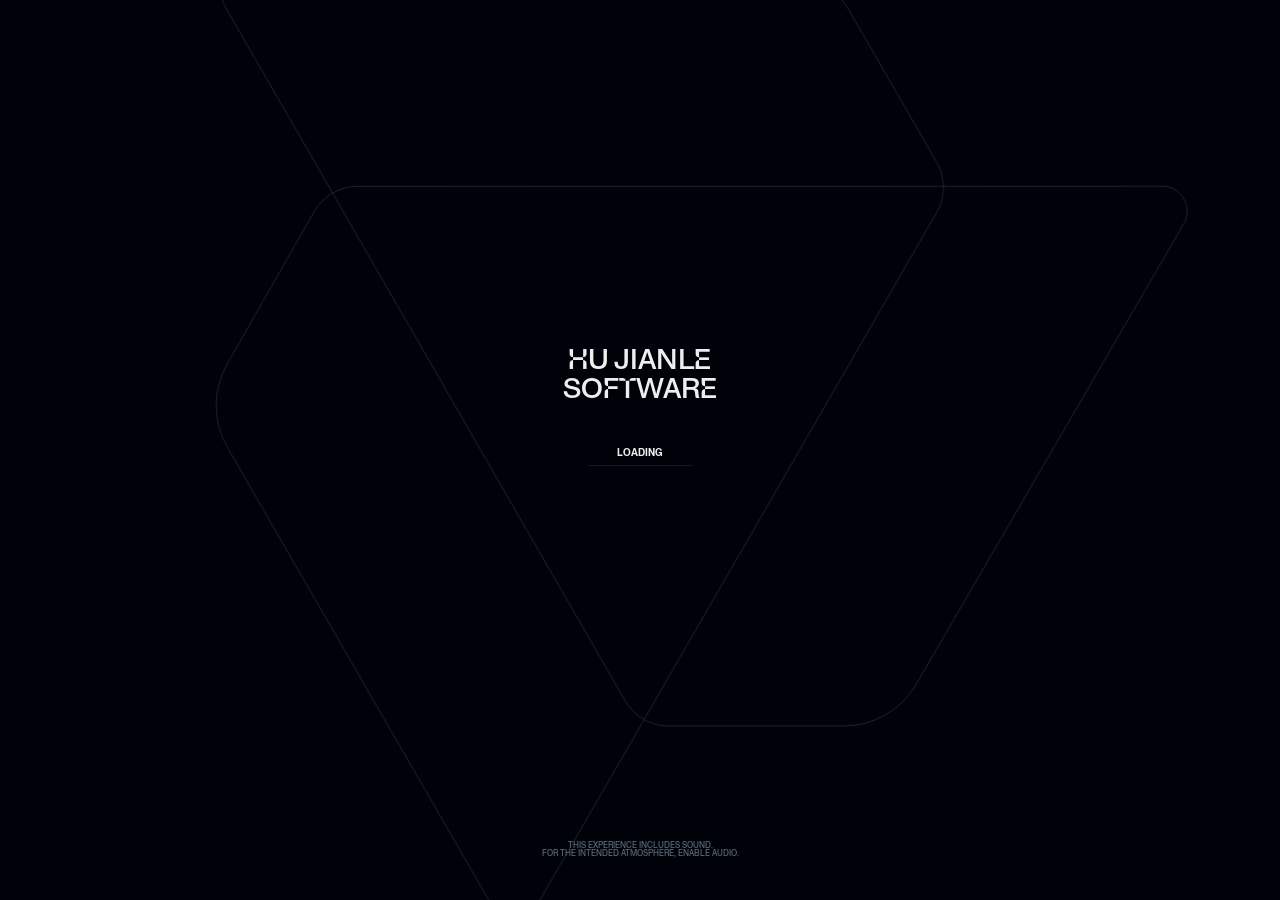
<file: contact/index.html>
<!DOCTYPE html>
<!DOCTYPE html><html lang="zh-CN"><head><meta charset="utf-8"><meta name="viewport" content="width=device-width, initial-scale=1"><script type="importmap">{"imports":{"#entry":"/_nuxt/N_WYfd_O.js"}}</script><title>联系 | 胡健乐</title><style>.legal-page{background-color:#000209}.legal__wrapper{padding:13.2rem 2.8rem 6rem}@media(min-width:1024px){.legal__wrapper{margin:0 auto;max-width:64.6rem;padding:23.9rem 0}}.legal__title{margin-bottom:3.2rem}.legal__copy{font-size:clamp(13px,1.3rem,1.3rem);line-height:1.6}.legal__copy h1,.legal__copy h2,.legal__copy h3,.legal__copy h4,.legal__copy h5{font-family:ParaboleWeb,sans-serif;font-size:2.4rem;letter-spacing:-.02em;line-height:1.15;margin-bottom:2.4rem;margin-top:4rem;text-transform:uppercase}.legal__copy ol,.legal__copy ul{list-style-type:square;padding-bottom:2rem;padding-left:1rem;padding-top:2rem}.legal__copy ol::marker,.legal__copy ul::marker{color:#9bb8e1}.legal__copy ol li,.legal__copy ul li{padding-left:.5rem}.legal__copy a{text-decoration:underline}</style><style>.header-logo{align-items:center;-moz-column-gap:1.4rem;column-gap:1.4rem;display:flex;left:2.8rem;position:fixed;top:2.8rem;z-index:80}@media(min-width:1024px){.header-logo{left:6.4rem;top:4.7rem}}.header-logo__mark{height:4rem;opacity:0;transform:scale(.9) rotate(-20deg);transition:transform 1.4s cubic-bezier(.14,1,.34,1),opacity .6s linear;width:4.1rem}.header-logo--visible .header-logo__mark{opacity:1;transform:scale(1) rotate(0)}.header-logo__type{height:2.9rem;width:9.8rem}.header-logo__type .logo-type__char{opacity:0;transition:opacity .6s linear}.header-logo--visible .header-logo__type .logo-type__char{opacity:1}.header-logo--visible .header-logo__type.header-logo__type--hidden{pointer-events:none}.header-logo--visible .header-logo__type.header-logo__type--hidden .logo-type__char{opacity:0}</style><style>.sound-toggle{align-items:center;color:#eee;-moz-column-gap:1.2rem;column-gap:1.2rem;display:flex;pointer-events:none;position:fixed;right:2.8rem;top:3.2rem;z-index:80}@media(min-width:1024px){.sound-toggle{right:6.4rem;top:5rem}}.sound-toggle--visible{pointer-events:auto}.sound-toggle__label-wrapper{display:flex;padding-left:.5em;position:relative;white-space:nowrap}.sound-toggle__label-inner{display:flex;opacity:0;transform:translateY(100%);transition:transform .8s cubic-bezier(.9,0,.1,1) .3s,opacity .6s linear .3s}.sound-toggle--visible .sound-toggle__label-inner{opacity:1;transform:translateY(0)}.sound-toggle__label{display:inline-flex;transition:transform .8s cubic-bezier(.14,1,.34,1)}.sound-toggle--active .sound-toggle__label{transform:translate(.5em)}.sound-toggle__label-status{transition:transform .8s cubic-bezier(.14,1,.34,1)}.sound-toggle__label-status--off{display:inline-flex}.sound-toggle--active .sound-toggle__label-status--off{transform:translateY(-100%)}.sound-toggle__label-status--on{position:absolute;right:0;top:0;transform:translateY(100%)}.sound-toggle--active .sound-toggle__label-status--on{transform:translateY(0)}.sound-toggle__svg{clip-path:inset(0 100% 0 0);color:#9bb8e1;height:.7rem;opacity:0;transition:opacity .6s linear .5s,clip-path .8s cubic-bezier(.9,0,.1,1) .5s;width:2.4rem}.sound-toggle--visible .sound-toggle__svg{clip-path:inset(0 0 0 0);opacity:1}</style><style>.back-button{bottom:3rem;left:50%;opacity:0;pointer-events:none;position:fixed;transform:translate(-50%);transition:opacity .6s linear;z-index:1}.back-button--visible{opacity:1;pointer-events:auto}@media(max-width:1023px){.back-button--top{bottom:unset;display:flex;justify-content:center;left:unset;margin-bottom:6rem;position:static;transform:none;width:100%}.back-button--top .btn{min-width:inherit;padding:0 1.4rem}}@media(min-width:1024px){.back-button{bottom:4.8rem;left:6.4rem;transform:none}}</style><style>.btn{align-items:center;cursor:pointer;display:inline-flex;font-size:clamp(10px,1rem,1rem);height:3.2rem;min-width:17.5rem;padding:0 2rem;position:relative}.btn,.btn--small{font-weight:700;line-height:1.2}.btn--small{font-size:8px;height:2.8rem;min-width:inherit;padding:0 1.8rem}@media(min-width:375px){.btn--small{font-size:clamp(10px,1rem,1rem);height:3.2rem;padding:0 2.4rem}}@media(min-width:768px)and (hover:hover){.btn:hover:before{opacity:1}.btn:hover .btn__label--base{opacity:0;transform:translateY(-100%);transition:transform .6s cubic-bezier(.9,0,.1,1),opacity .5s linear .1s}.btn:hover .btn__shimmer{opacity:0}}.btn:before{border:2px solid #9bb8e1;border-radius:.5rem;content:"";filter:blur(.4rem);opacity:0;transition:opacity .6s cubic-bezier(.14,1,.34,1)}.btn:before,.btn__svg{inset:0;pointer-events:none;position:absolute}.btn__svg{overflow:visible;stroke-width:clamp(1px,.1rem,.1rem);z-index:1}.btn__shimmer{display:none}@media(min-width:768px){.btn__shimmer{border-radius:.5rem;display:flex;inset:0;overflow:hidden;pointer-events:none;position:absolute;transition:opacity .6s cubic-bezier(.14,1,.34,1);z-index:0}}.btn__shimmer-inner{animation:btn-shimmer 5s cubic-bezier(.14,1,.34,1) infinite forwards;display:flex;height:100%;position:relative;width:100%}.btn__shimmer-inner:before{background-color:#9bb8e1;bottom:-4rem;content:"";filter:blur(24px);left:calc(50% - 20px);position:absolute;top:-4rem;transform:rotate(19.92deg);width:40px}.btn__wrapper{justify-content:center;width:100%}.btn__label,.btn__wrapper{display:flex;position:relative}.btn__label{z-index:1}@media(min-width:768px)and (hover:hover){.btn__label--base{transition:none}}.btn__label--hover{inset:0;justify-content:center;position:absolute;text-align:center}</style><style>.nav-prev-next{bottom:12rem;-moz-column-gap:.4rem;column-gap:.4rem;display:flex;left:50%;opacity:0;pointer-events:none;position:fixed;transform:translate(-50%);transition:opacity .6s linear;z-index:1}.nav-prev-next:before{background-color:#5f87b9;bottom:.4rem;content:"";left:50%;position:absolute;top:.4rem;transform:translate(-50%) scaleY(0);transform-origin:top;transition:transform .8s cubic-bezier(.14,1,.34,1) .2s;width:clamp(1px,.1rem,.1rem)}@media(min-width:1024px){.nav-prev-next{bottom:4.8rem;left:unset;right:6.4rem;transform:none}}.nav-prev-next--visible{opacity:1;pointer-events:auto}.nav-prev-next--visible:before{transform:translate(-50%) scaleY(1)}.nav-prev-next--vertical{bottom:unset;left:unset;position:relative;right:unset;transform:none}@media(min-width:1024px){.nav-prev-next--vertical{transform:rotate(90deg)}.nav-prev-next--vertical:before{left:50%}}.nav-prev-next__btn{align-items:center;color:#eee;display:flex;height:3.2rem;justify-content:center;position:relative;width:3rem}@media(hover:hover){.nav-prev-next__btn:hover .nav-prev-next__btn-arrow{transition:transform .6s cubic-bezier(.14,1,.34,1),opacity .3s linear}.nav-prev-next__btn:hover .nav-prev-next__btn-arrow--base{opacity:0}.nav-prev-next__btn:hover .nav-prev-next__btn-arrow--hover{opacity:1}.nav-prev-next__btn:hover.nav-prev-next__btn--prev .nav-prev-next__btn-arrow--base{transform:translate(-1rem)}.nav-prev-next__btn:hover.nav-prev-next__btn--prev .nav-prev-next__btn-arrow.nav-prev-next__btn-arrow--hover{transform:translate(0)}.nav-prev-next__btn:hover.nav-prev-next__btn--next .nav-prev-next__btn-arrow--base{transform:rotate(-180deg) translate(-1rem)}.nav-prev-next__btn:hover.nav-prev-next__btn--next .nav-prev-next__btn-arrow.nav-prev-next__btn-arrow--hover{transform:rotate(-180deg) translate(0)}}.nav-prev-next__btn-arrow{height:1.2rem;width:.4rem}.nav-prev-next__btn-arrow--hover{display:none}@media(hover:hover){.nav-prev-next__btn-arrow--hover{display:flex;left:calc(50% - .2rem);opacity:0;position:absolute;top:calc(50% - .6rem)}}.nav-prev-next__btn--prev .nav-prev-next__btn-arrow.nav-prev-next__btn-arrow--hover{transform:translate(1rem)}.nav-prev-next__btn--next .nav-prev-next__btn-arrow.nav-prev-next__btn-arrow--base{transform:rotate(-180deg)}.nav-prev-next__btn--next .nav-prev-next__btn-arrow.nav-prev-next__btn-arrow--hover{transform:rotate(-180deg) translate(1rem)}.nav-prev-next__svg-border{left:0;pointer-events:none;position:absolute;stroke-dasharray:90 10;top:0}.nav-prev-next__btn--prev .nav-prev-next__svg-border{stroke:url(#navBorderLeft)}.nav-prev-next__btn--next .nav-prev-next__svg-border{stroke:url(#navBorderRight)}</style><style>.svg-sprite{height:0;pointer-events:none;position:absolute;visibility:hidden;width:0}</style><style>@media not (hover:hover){.portable-text a{text-decoration:underline;text-decoration-thickness:.1rem;text-underline-offset:.1rem}}</style><style>.footer{padding-bottom:2.8rem}@media(min-width:1024px){.footer{padding-bottom:5rem}}.footer--full-height{display:flex;flex-direction:column;height:100svh;inset:0;justify-content:flex-end;opacity:0;position:fixed}.footer__title{margin:0 auto 2.8rem}.footer__title,.footer__title div{text-align:center}@media(min-width:1024px){.footer__title{margin-bottom:5.6rem}}.footer__copyrights{display:none}@media(min-width:1024px){.footer__copyrights{display:flex;grid-column:1/span 3}}.footer__list{-moz-column-gap:4.8rem;column-gap:4.8rem;display:flex}.footer__list--socials{grid-column:1/span 10;justify-content:center}@media(min-width:375px){.footer__list--socials{grid-column:2/span 8}}@media(min-width:1024px){.footer__list--socials{grid-column:4/span 6}}@media(max-width:1023px){.footer__list--legals{justify-content:space-between;width:100%}}@media(hover:hover){.footer__list a{transition:opacity .3s linear}.footer__list:has(a:hover) a{opacity:.35}.footer__list:has(a:hover) a:hover{opacity:1}}.footer__credits{display:flex;grid-column:1/span 10;justify-content:space-between;margin-top:6rem}@media(min-width:1024px){.footer__credits{-moz-column-gap:4.8rem;column-gap:4.8rem;grid-column:10/span 3;justify-content:flex-end;margin-top:unset}}</style><style>.link{color:currentColor}</style><link rel="stylesheet" href="/_nuxt/entry.D6d7nGTd.css" crossorigin><link rel="stylesheet" href="/_nuxt/Footer.Dcm3U13T.css" crossorigin><link rel="preload" as="fetch" crossorigin="anonymous" href="/contact/_payload.json?8b9fc0b7-623f-4203-acbb-de19c12901d7"><link rel="modulepreload" as="script" crossorigin href="/_nuxt/N_WYfd_O.js"><link rel="modulepreload" as="script" crossorigin href="/_nuxt/DbErKbH4.js"><link rel="modulepreload" as="script" crossorigin href="/_nuxt/BoAlSyXz.js"><link rel="modulepreload" as="script" crossorigin href="/_nuxt/DwgGGfV0.js"><link rel="modulepreload" as="script" crossorigin href="/_nuxt/lMIEOdbu.js"><link rel="modulepreload" as="script" crossorigin href="/_nuxt/zwo0n8NT.js"><link rel="modulepreload" as="script" crossorigin href="/_nuxt/BpUVxTqq.js"><link rel="modulepreload" as="script" crossorigin href="/_nuxt/-GFkwhdW.js"><link rel="modulepreload" as="script" crossorigin href="/_nuxt/CMR927m8.js"><link rel="modulepreload" as="script" crossorigin href="/_nuxt/DC3PvTXl.js"><link rel="modulepreload" as="script" crossorigin href="/_nuxt/DYt7FIrk.js"><link rel="modulepreload" as="script" crossorigin href="/_nuxt/C2sydNzH.js"><script type="module" src="/_nuxt/N_WYfd_O.js" crossorigin></script><meta name="format-detection" content="telephone=no"><meta name="robots" content="index, follow"><meta name="author" content="胡健乐"><meta property="og:site_name" content="胡健乐"><meta property="og:locale" content="zh_CN"><meta property="og:type" content="website"><meta property="og:url" content="https://710a.github.io/"><meta property="og:image" hid="og_image" content="https://cdn.sanity.io/images/diak0tmr/production/57642f3160650fff13a36c9b7546631533865dc2-1200x630.png"><meta property="og:image:secure_url" hid="og_image_secure" content="https://cdn.sanity.io/images/diak0tmr/production/57642f3160650fff13a36c9b7546631533865dc2-1200x630.png"><meta property="og:image:type" content="image/jpeg"><meta property="og:image:width" content="1200"><meta property="og:image:height" content="630"><meta name="twitter:card" content="summary_large_image"><meta name="apple-mobile-web-app-title" content="胡健乐"><link rel="apple-touch-icon" type="image/png" sizes="180x180" href="/favicons/dark/apple-touch-icon.png" media="(prefers-color-scheme: dark)"><link rel="icon" type="image/png" sizes="96x96" href="/favicons/dark/favicon-96x96.png" media="(prefers-color-scheme: dark)"><link rel="icon" type="image/svg+xml" href="/favicons/dark/favicon.svg" media="(prefers-color-scheme: dark)"><link rel="shortcut icon" href="/favicons/dark/favicon.ico" media="(prefers-color-scheme: dark)"><link rel="manifest" href="/favicons/dark/site.webmanifest" media="(prefers-color-scheme: dark)"><link rel="apple-touch-icon" type="image/png" sizes="180x180" href="/favicons/light/apple-touch-icon.png" media="(prefers-color-scheme: light)"><link rel="icon" type="image/png" sizes="96x96" href="/favicons/light/favicon-96x96.png" media="(prefers-color-scheme: light)"><link rel="icon" type="image/svg+xml" href="/favicons/light/favicon.svg" media="(prefers-color-scheme: light)"><link rel="shortcut icon" href="/favicons/light/favicon.ico" media="(prefers-color-scheme: light)"><link rel="manifest" href="/favicons/light/site.webmanifest" media="(prefers-color-scheme: light)"><meta name="keywords" content="联系 | 胡健乐"><meta property="og:title" hid="og_title" content="联系 | 胡健乐"><meta name="twitter:title" hid="twitter_title" content="联系 | 胡健乐"><meta name="description" hid="description" content="Learn how 胡健乐 collects and processes limited technical data to operate this website. We do not use tracking cookies or advertising technologies."><meta property="og:description" hid="og_description" content="Learn how 胡健乐 collects and processes limited technical data to operate this website. We do not use tracking cookies or advertising technologies."><meta property="og:image:alt" hid="og_image_alt" content="Learn how 胡健乐 collects and processes limited technical data to operate this website. We do not use tracking cookies or advertising technologies."><meta name="twitter:description" hid="twitter_description" content="Learn how 胡健乐 collects and processes limited technical data to operate this website. We do not use tracking cookies or advertising technologies."><meta name="twitter:image:alt" hid="twitter_image_alt" content="Learn how 胡健乐 collects and processes limited technical data to operate this website. We do not use tracking cookies or advertising technologies."><meta name="twitter:image:src" hid="twitter_image" content="https://cdn.sanity.io/images/diak0tmr/production/57642f3160650fff13a36c9b7546631533865dc2-1200x630.png"><meta name="twitter:image" content="https://cdn.sanity.io/images/diak0tmr/production/57642f3160650fff13a36c9b7546631533865dc2-1200x630.png"><link rel="canonical" href="https://710a.github.io//"></head><body><div id="__nuxt"><main><span></span><header class="header"><a href="/" class="header-logo" aria-label="返回首页"><svg xmlns="http://www.w3.org/2000/svg" fill="currentColor" viewBox="0 0 42 41" class="header-logo__mark" aria-hidden="true"><path d="M8 6h4v11h10V6h4v29h-4V22H12v13H8V6Zm23 0h4v22c0 5.1-3 8-8 8-3.2 0-5.7-1.2-7.3-3.6l3.1-2.3c1 1.5 2.4 2.2 4.2 2.2 2.7 0 4-1.5 4-4.4V6Z"></path></svg><svg fill="currentColor" xmlns="http://www.w3.org/2000/svg" viewBox="0 0 98 29" class="header-logo__type" aria-hidden="true"><text class="logo-type__char" x="0" y="18" font-size="13" font-weight="700" font-family="Arial, sans-serif">H</text><text class="logo-type__char" x="12" y="18" font-size="13" font-weight="700" font-family="Arial, sans-serif">U</text><text class="logo-type__char" x="27" y="18" font-size="13" font-weight="700" font-family="Arial, sans-serif">J</text><text class="logo-type__char" x="39" y="18" font-size="13" font-weight="700" font-family="Arial, sans-serif">I</text><text class="logo-type__char" x="48" y="18" font-size="13" font-weight="700" font-family="Arial, sans-serif">A</text><text class="logo-type__char" x="62" y="18" font-size="13" font-weight="700" font-family="Arial, sans-serif">N</text><text class="logo-type__char" x="77" y="18" font-size="13" font-weight="700" font-family="Arial, sans-serif">L</text><text class="logo-type__char" x="88" y="18" font-size="13" font-weight="700" font-family="Arial, sans-serif">E</text></svg></a><button class="sound-toggle btn-label ttu" aria-label="开启声音"><span class="sound-toggle__label-wrapper oh"><span class="sound-toggle__label-inner"><span class="sound-toggle__label"> 声音 </span><span aria-hidden="true" class="sound-toggle__label-status sound-toggle__label-status--off">关</span><span aria-hidden="false" class="sound-toggle__label-status sound-toggle__label-status--on">开</span></span></span><svg class="sound-toggle__svg" viewBox="0 0 24 7" fill="none" xmlns="http://www.w3.org/2000/svg"><path d="M0 3.500L0.80 3.500L1.60 3.500L2.40 3.500L3.20 3.500L4.00 3.500L4.80 3.500L5.60 3.500L6.40 3.500L7.20 3.500L8.00 3.500L8.80 3.500L9.60 3.500L10.40 3.500L11.20 3.500L12.00 3.500L12.80 3.500L13.60 3.500L14.40 3.500L15.20 3.500L16.00 3.500L16.80 3.500L17.60 3.500L18.40 3.500L19.20 3.500L20.00 3.500L20.80 3.500L21.60 3.500L22.40 3.500L23.20 3.500L24.00 3.500" stroke="currentColor" stroke-miterlimit="10" fill="none"></path></svg></button><div aria-hidden="true" class="back-button"><a href="/" class="btn ff-detail ttu"><span class="btn__wrapper oh"><span class="btn__label btn__label--base">返回首页</span><!----></span><svg class="btn__svg" fill="none" aria-hidden="true"><rect x="0.5" y="0.5" height="2" rx="5" ry="5" stroke="url(#btnBorderGrad)"></rect></svg><!----></a></div><nav class="nav-prev-next"><button aria-label="查看上一项介绍" class="nav-prev-next__btn nav-prev-next__btn--prev"><svg xmlns="http://www.w3.org/2000/svg" fill="currentColor" viewBox="0 0 4 12" aria-hidden="true" class="nav-prev-next__btn-arrow nav-prev-next__btn-arrow--base"><path d="M0 7.978 4 12v-1.978L0 6zm0-3.956L4 0v1.978L0 6z"></path></svg><svg xmlns="http://www.w3.org/2000/svg" fill="currentColor" viewBox="0 0 4 12" aria-hidden="true" class="nav-prev-next__btn-arrow nav-prev-next__btn-arrow--hover"><path d="M0 7.978 4 12v-1.978L0 6zm0-3.956L4 0v1.978L0 6z"></path></svg><svg xmlns="http://www.w3.org/2000/svg" fill="none" viewBox="0 0 31 33" aria-hidden="true" class="nav-prev-next__svg-border"><path d="M30.5 32.5h-25a5 5 0 0 1-5-5v-22a5 5 0 0 1 5-5h25"></path></svg></button><button aria-label="查看下一项介绍" class="nav-prev-next__btn nav-prev-next__btn--next"><svg xmlns="http://www.w3.org/2000/svg" fill="currentColor" viewBox="0 0 4 12" aria-hidden="true" class="nav-prev-next__btn-arrow nav-prev-next__btn-arrow--base"><path d="M0 7.978 4 12v-1.978L0 6zm0-3.956L4 0v1.978L0 6z"></path></svg><svg xmlns="http://www.w3.org/2000/svg" fill="currentColor" viewBox="0 0 4 12" aria-hidden="true" class="nav-prev-next__btn-arrow nav-prev-next__btn-arrow--hover"><path d="M0 7.978 4 12v-1.978L0 6zm0-3.956L4 0v1.978L0 6z"></path></svg><svg xmlns="http://www.w3.org/2000/svg" fill="none" viewBox="0 0 31 33" aria-hidden="true" class="nav-prev-next__svg-border"><path d="M0 32.5h25a5 5 0 0 0 5-5v-22a5 5 0 0 0-5-5H0"></path></svg></button></nav></header><div class="legal-page"><div class="legal__wrapper"><h1 class="legal__title ff-labor ttu">联系信息</h1><div class="legal__copy"><h3>基本信息</h3><p>胡健乐，男，2004 年 4 月生，浙江金华人，中共党员。</p><h3>联系方式</h3><p>电话：17280911126<br>邮箱：<a href="mailto:1467428989@qq.com" rel="noreferrer noopener" target="_blank">1467428989@qq.com</a><br>GitHub：<a href="https://github.com/710a" rel="noreferrer noopener" target="_blank">https://github.com/710a</a></p><h3>可联系事项</h3><p>个人介绍、项目交流、学习与研究相关沟通，可通过邮箱或 GitHub 联系。</p></div></div><div aria-hidden="false" class="back-button--top back-button--visible back-button"><a href="/" class="btn ff-detail ttu"><span class="btn__wrapper oh"><span class="btn__label btn__label--base">返回首页</span><!----></span><svg class="btn__svg" fill="none" aria-hidden="true"><rect x="0.5" y="0.5" height="2" rx="5" ry="5" stroke="url(#btnBorderGrad)"></rect></svg><!----></a></div><footer class="footer"><!----><div class="grid btn-label ttu"><div class="footer__copyrights">© 胡健乐 2026</div><ul class="footer__list footer__list--socials"><!--[--><li><a href="mailto:1467428989@qq.com" rel="noopener noreferrer" target="_self" class="link" type="email">邮箱</a></li><li><a href="https://github.com/710a" rel="noopener noreferrer" target="_blank" class="link" type="external">GitHub</a></li><li><a href="https://codehub.devcloud.cn-north-4.huaweicloud.com/ba19a6119a444c7f9d702760c1c59c3e/AndroidDev.git" rel="noopener noreferrer" target="_blank" class="link" type="external">CodeHub</a></li><!--]--></ul><div class="footer__credits"><ul class="footer__list footer__list--legals"><!--[--><li><a aria-current="page" href="/contact" class="router-link-active router-link-exact-active link" type="internal">联系</a></li><!--]--><li><a href="https://github.com/710a" rel="noopener noreferrer" target="_blank" class="link">Built by Hu Jianle</a></li></ul></div></div></footer></div><svg class="svg-sprite" fill="none" aria-hidden="true"><defs><linearGradient id="btnBorderGrad" x1="0%" y1="0%" x2="100%" y2="0%"><stop offset="0%" stop-color="#9BB8E1"></stop><stop offset="100%" stop-color="#2C4E73"></stop></linearGradient></defs><defs><linearGradient id="navBorderLeft" x1="0.5" y1="14.5" x2="65" y2="14.5" gradientUnits="userSpaceOnUse"><stop stop-color="#9BB8E1"></stop><stop offset="1" stop-color="#235792"></stop></linearGradient></defs><defs><linearGradient id="navBorderRight" x1="-34.5" y1="14.5" x2="30" y2="14.5" gradientUnits="userSpaceOnUse"><stop stop-color="#9BB8E1"></stop><stop offset="1" stop-color="#235792"></stop></linearGradient></defs></svg></main></div><div id="teleports"></div><script>window.__NUXT__={};window.__NUXT__.config={public:{"nuxt-scripts":{version:"",defaultScriptOptions:{trigger:"onNuxtReady"}},sanity:{additionalClients:{},apiVersion:"2026-04-02",dataset:"production",disableSmartCdn:false,perspective:"raw",projectId:"diak0tmr",queryEndpoint:"",stega:{},token:"",useCdn:true,withCredentials:false}},app:{baseURL:"/",buildId:"8b9fc0b7-623f-4203-acbb-de19c12901d7",buildAssetsDir:"/_nuxt/",cdnURL:""}}</script><script type="application/json" data-nuxt-data="nuxt-app" data-ssr="true" id="__NUXT_DATA__" data-src="/contact/_payload.json?8b9fc0b7-623f-4203-acbb-de19c12901d7">[{"state":1,"once":15,"_errors":16,"serverRendered":18,"path":19,"pinia":20,"prerenderedAt":173},["Reactive",2],{"$ssanity-preview-environment":3,"$spageTransition":4,"$scompanyNavPrev":6,"$scompanyNavNext":6,"$scompanyNavVisible":7,"$ssite-config":8},"checking",{"delay":5,"promise":6},0,null,false,{"_priority":9,"env":12,"name":722,"trailingSlash":7,"url":723},{"name":10,"env":11,"url":10,"trailingSlash":10},-3,-15,"production","胡健乐","https://710a.github.io/",["Set"],["ShallowReactive",17],{"sanity-NLPorUXA_a-no2_3oyVevAMBp-XZ-77-RLI1qKv0B7Y":-1,"sanity-jJmSZ9-hK4XWsFY3vGhmkbB2NmpoTx336hIaPSz1Wv0":-1},true,"/contact",["Reactive",21],{"app":22,"data":24},{"windowSize":23,"isSoundMuted":18,"isLoaderVisible":18,"isTouch":7,"isWebGPUSupported":18,"isWebGPUBrowserSupported":18},{"width":5,"height":5},{"globalData":25,"allCompanies":59,"allPracticeMembers":130,"teamActiveIndex":5},{"socials":742,"footerTitle":724,"footerCopyrights":736,"legalNav":737,"seo":55},[27,31,35],{"label":28,"type":29,"url":30},"邮箱","email","mailto:info@710a.github.io",{"label":32,"type":33,"url":34},"GitHub","external","https://github.com/710a",{"label":36,"type":33,"url":37},"CodeHub","https://codehub.devcloud.cn-north-4.huaweicloud.com/ba19a6119a444c7f9d702760c1c59c3e/AndroidDev.git",[39],{"_key":40,"_type":41,"children":42,"markDefs":48,"style":49},"0fbb6cf1908e","block",[43],{"_key":44,"_type":45,"marks":46,"text":47},"792278ef20c5","span",[],"以工程习惯整理经历\n以持续交付回应问题",[],"normal","© 胡健乐 {year}",[52],{"label":53,"type":54,"url":19},"联系","internal",{"title":755,"description":756,"image":58},"胡健乐 | 软件工程学生","胡健乐的个人介绍站点，记录软件工程学习、研究方向、项目实践与联系信息。","https://cdn.sanity.io/images/diak0tmr/production/57642f3160650fff13a36c9b7546631533865dc2-1200x630.png",[60,78,96,112],{"slug":757,"url":758,"logo":759,"name":760,"copy":761,"founded":773,"invested":774,"stage":775,"websiteUrl":776,"seo":75},"education","/profile/education","https://cdn.sanity.io/files/diak0tmr/production/8f409b899eda0a6598e1f59042a10bb28ffc3a6f.svg","教育背景",[66],{"_key":67,"_type":41,"children":68,"markDefs":73,"style":49},"3fb6b3531126",[69],{"_key":70,"_type":45,"marks":71,"text":72},"5587e852bed4",[],"本科阶段为西北工业大学软件工程，2022 年 9 月至 2026 年 6 月，综合排名 62/266；英语四级 605、六级 552，计算机三级数据库技术优秀。已推免至西北工业大学软件工程硕士，2026 年 9 月至 2029 年 6 月，导师徐韬，智能感知交互实验室。",[],"https://www.nwpu.edu.cn/",{"title":777,"description":778,"image":58},"教育背景 | 胡健乐","胡健乐的教育背景：西北工业大学软件工程本科与推免硕士，含排名、英语与计算机等级信息。",{"slug":779,"url":780,"logo":781,"name":782,"copy":783,"founded":795,"invested":796,"stage":797,"websiteUrl":798,"seo":93},"skills","/profile/skills","https://cdn.sanity.io/files/diak0tmr/production/bbe762805f8a8f30923897ce054a1805b19f72ae.svg","技术能力",[84],{"_key":85,"_type":41,"children":86,"markDefs":91,"style":49},"bc95ba0caa49",[87],{"_key":88,"_type":45,"marks":89,"text":90},"f6b0c489e0e3",[],"熟练掌握 C、Java 开发技术，能进行基础软件架构设计；熟悉 PostgreSQL，遇到数据库问题时会结合源码查找原因；熟悉 Bootstrap、Vue3，可独立开发前端网页；熟悉 Linux 操作系统。",[],"https://710a.github.io/",{"title":799,"description":800,"image":6},"技术能力 | 胡健乐","胡健乐的技术能力：C、Java、PostgreSQL、Bootstrap、Vue3 与 Linux。",{"slug":801,"url":802,"logo":803,"name":804,"copy":805,"founded":817,"invested":818,"stage":819,"websiteUrl":820,"seo":109},"项目经历","/profile/projects","https://cdn.sanity.io/files/diak0tmr/production/4bfda0b43330ee9caf21baa5dbb67c0a2116a383.svg",[101],{"_key":102,"_type":41,"children":103,"markDefs":108,"style":49},"18dc4735fa97",[104],{"_key":105,"_type":45,"marks":106,"text":107},"de6f3988ebc1",[],"2025 年 9 月在四川华迪公司大数据开发部门担任 Python 开发实习生，带领小组完成抗疫防疫智慧康养平台，通过爬虫采集数据，并用可视化大屏展示疫情与老年康养统计。2025 年 5 月至 6 月作为开发人员完成基于 YOLOv8 与 NCNN 的 Android 工业缺陷检测系统，覆盖缺陷检测、结果记录与数据分析，接入 OpenCV、Camera2 API、Vulkan、本地存储和相册访问。",[],{"title":821,"description":822,"image":58},"项目经历 | 胡健乐","胡健乐的项目经历：四川华迪 Python 实习、智慧康养平台，以及 YOLOv8 Android 工业缺陷检测系统。",{"slug":823,"url":824,"logo":825,"name":826,"copy":827,"founded":839,"invested":840,"stage":841,"websiteUrl":842,"seo":127},"honors","/profile/honors","https://cdn.sanity.io/files/diak0tmr/production/8cabc54021e8a76831d69a208c8b50042ba3b37c.svg","荣誉成果",[118],{"_key":119,"_type":41,"children":120,"markDefs":125,"style":49},"74e8db737c89",[121],{"_key":122,"_type":45,"marks":123,"text":124},"7526ca2acbb5",[],"获得 2026 年优秀毕业生、2025 年本科生国家奖学金、校级一等奖学金、校级优秀大学生与学业先进个人；2024 年获校级二等奖学金、优秀大学生、学业先进个人、学业进步先进个人、崇德先进个人，并两次获优秀共青团员。竞赛与成果包括 2025 MCM Honorable Mention、全国大学生软件测试大赛国三、蓝桥杯视觉艺术设计省二、未来设计师大赛省三、金种子杯省优胜、程序设计实验技能竞赛校二、计算机设计竞赛校三，国家级大创合格结题，以及 2024/2025 年三项软件著作权登记。",[],"https://710a.github.io/",{"title":843,"description":844,"image":58},"荣誉成果 | 胡健乐","胡健乐的荣誉成果：奖学金、竞赛奖项、国家级大创与软件著作权登记。",[131,137,143,149,155,161,167],{"name":845,"position":846,"portrait":134,"depthMap":135,"normalMap":136},"志工部负责人","组织志愿活动","https://cdn.sanity.io/images/diak0tmr/production/3e89d5b6a2861a68c8d521c7fed603edc5f95e2f-1024x1024.webp","https://cdn.sanity.io/images/diak0tmr/production/9a10c8de53e038349a3b8d27f81d580590adcf28-1024x1024.webp","https://cdn.sanity.io/images/diak0tmr/production/72d67cec28cba9214e0ca7978bf50bafd4e41966-1024x1024.webp",{"name":847,"position":848,"portrait":140,"depthMap":141,"normalMap":142},"科学社软件部","负责软件方向协作","https://cdn.sanity.io/images/diak0tmr/production/cc371fd0af9ea5a29fb51edeffd8c5c3171c5bfe-1024x1024.webp","https://cdn.sanity.io/images/diak0tmr/production/b67ab460249ef0f17a231d4c339fb1fd08bc9922-1024x1024.webp","https://cdn.sanity.io/images/diak0tmr/production/d96533ae3f2e0ac61cd49878394d8246a1037494-1024x1024.webp",{"name":849,"position":850,"portrait":146,"depthMap":147,"normalMap":148},"班级心理委员","关注同学状态","https://cdn.sanity.io/images/diak0tmr/production/0c45708c13882c70d6b538f8e48ab8d65c640df2-1024x1024.webp","https://cdn.sanity.io/images/diak0tmr/production/36db9bbcbb12f5894ca01b48f7dd99e37583d6c7-1024x1024.webp","https://cdn.sanity.io/images/diak0tmr/production/406c3bb1d58aeead1be2bb2091d87ea12a6fd963-1024x1024.webp",{"name":851,"position":852,"portrait":152,"depthMap":153,"normalMap":154},"班级纪律委员","维护课堂秩序","https://cdn.sanity.io/images/diak0tmr/production/6ca01f2cd5737c97c652a27466cca70942d61a20-1024x1024.webp","https://cdn.sanity.io/images/diak0tmr/production/e9e938305b3cb9af93095e7fba83422f69fcb54e-1024x1024.webp","https://cdn.sanity.io/images/diak0tmr/production/f47b948f9f89a0e86ae148c5bd814ab1e7e48178-1024x1024.webp",{"name":853,"position":854,"portrait":158,"depthMap":159,"normalMap":160},"二星级志愿者","累计服务 371 小时","https://cdn.sanity.io/images/diak0tmr/production/09ae08ab6b56329c720727f575b0c14d8fe3082a-1024x1024.webp","https://cdn.sanity.io/images/diak0tmr/production/98ea97a34fe729fdc9e2537d0379e1ddaf4b9e34-1024x1024.webp","https://cdn.sanity.io/images/diak0tmr/production/ca065b099b55b1b3eb70bc3486856e0cc06b3640-1024x1024.webp",{"name":855,"position":856,"portrait":164,"depthMap":165,"normalMap":166},"公益项目参与","情暖童心乡伴同行","https://cdn.sanity.io/images/diak0tmr/production/5da2daca6c7707a4606469a3b67792976d1d6cc9-1024x1024.webp","https://cdn.sanity.io/images/diak0tmr/production/aba29d88540b0a5181a65236c8a1cfc18f9dd4bd-1024x1024.webp","https://cdn.sanity.io/images/diak0tmr/production/5595960e2df8246c2f993ae2042373b601fbb6ab-1024x1024.webp",{"name":857,"position":858,"portrait":170,"depthMap":171,"normalMap":172},"学生大使","参与校友联络服务","https://cdn.sanity.io/images/diak0tmr/production/7a3c6d46ca4e5d9ae3f6d6ed7964ea53808559aa-1024x1024.webp","https://cdn.sanity.io/images/diak0tmr/production/e9e2edab7a4bffa7dff8df6ffecaaf4cbe9443bd-1024x1024.webp","https://cdn.sanity.io/images/diak0tmr/production/88cb6e510410fa4187b5077c3a1d5d85dcd377c3-1024x1024.webp",1778926974059,"胡健乐","https://710a.github.io/",{"_key":177,"_type":178,"children":184,"markDefs":185,"style":186},"kxl4fau9yam","block",{"_key":180,"_type":181,"marks":182,"text":183},"s69bgqjbyks","span",[],"以工程习惯整理经历\n以持续交付回应问题",[183],[],"normal",[186],"© 胡健乐 {year}",{"label":190,"type":191,"url":192},"联系","internal","/contact",[192],{"label":195,"type":196,"url":197},"邮箱","email","mailto:1467428989@qq.com",{"label":199,"type":200,"url":201},"GitHub","external","https://github.com/710a",{"label":203,"type":204,"url":205},"CodeHub","external","https://codehub.devcloud.cn-north-4.huaweicloud.com/ba19a6119a444c7f9d702760c1c59c3e/AndroidDev.git",[197,201,205],"胡健乐 | 软件工程学生","胡健乐的个人介绍站点，记录软件工程学习、研究方向、项目实践与联系信息。","education","/profile/education","/cdn.sanity.io/files/diak0tmr/production/8f409b899eda0a6598e1f59042a10bb28ffc3a6f.svg","教育背景",{"_key":214,"_type":215,"children":221,"markDefs":222,"style":223},"kkcj2mh6tzu","block",{"_key":217,"_type":218,"marks":219,"text":220},"sm1i1pinszw","span",[],"本科阶段为西北工业大学软件工程，2022 年 9 月至 2026 年 6 月，综合排名 62/266；英语四级 605、六级 552，计算机三级数据库技术优秀。已推免至西北工业大学软件工程硕士，2026 年 9 月至 2029 年 6 月，导师徐韬，智能感知交互实验室。",[220],[],"normal",[223],null,null,null,"https://www.nwpu.edu.cn/","教育背景 | 胡健乐","胡健乐的教育背景：西北工业大学软件工程本科与推免硕士，含排名、英语与计算机等级信息。","skills","/profile/skills","/cdn.sanity.io/files/diak0tmr/production/bbe762805f8a8f30923897ce054a1805b19f72ae.svg","技术能力",{"_key":236,"_type":237,"children":243,"markDefs":244,"style":245},"k2jwu69r147","block",{"_key":239,"_type":240,"marks":241,"text":242},"sl0i2mejcup","span",[],"熟练掌握 C、Java 开发技术，能进行基础软件架构设计；熟悉 PostgreSQL，遇到数据库问题时会结合源码查找原因；熟悉 Bootstrap、Vue3，可独立开发前端网页；熟悉 Linux 操作系统。",[242],[],"normal",[245],null,null,null,null,"技术能力 | 胡健乐","胡健乐的技术能力：C、Java、PostgreSQL、Bootstrap、Vue3 与 Linux。","projects","/profile/projects","/cdn.sanity.io/files/diak0tmr/production/4bfda0b43330ee9caf21baa5dbb67c0a2116a383.svg","项目经历",{"_key":258,"_type":259,"children":265,"markDefs":266,"style":267},"kg9utycuqi4","block",{"_key":261,"_type":262,"marks":263,"text":264},"sbwvx96wmt6","span",[],"2025 年 9 月在四川华迪公司大数据开发部门担任 Python 开发实习生，带领小组完成抗疫防疫智慧康养平台，通过爬虫采集数据，并用可视化大屏展示疫情与老年康养统计。2025 年 5 月至 6 月作为开发人员完成基于 YOLOv8 与 NCNN 的 Android 工业缺陷检测系统，覆盖缺陷检测、结果记录与数据分析，接入 OpenCV、Camera2 API、Vulkan、本地存储和相册访问。",[264],[],"normal",[267],null,null,null,"https://codehub.devcloud.cn-north-4.huaweicloud.com/ba19a6119a444c7f9d702760c1c59c3e/AndroidDev.git","项目经历 | 胡健乐","胡健乐的项目经历：四川华迪 Python 实习、智慧康养平台，以及 YOLOv8 Android 工业缺陷检测系统。","honors","/profile/honors","/cdn.sanity.io/files/diak0tmr/production/8cabc54021e8a76831d69a208c8b50042ba3b37c.svg","荣誉成果",{"_key":280,"_type":281,"children":287,"markDefs":288,"style":289},"k1d5gi0eeof","block",{"_key":283,"_type":284,"marks":285,"text":286},"swhjqwbdy3m","span",[],"获得 2026 年优秀毕业生、2025 年本科生国家奖学金、校级一等奖学金、校级优秀大学生与学业先进个人；2024 年获校级二等奖学金、优秀大学生、学业先进个人、学业进步先进个人、崇德先进个人，并两次获优秀共青团员。竞赛与成果包括 2025 MCM Honorable Mention、全国大学生软件测试大赛国三、蓝桥杯视觉艺术设计省二、未来设计师大赛省三、金种子杯省优胜、程序设计实验技能竞赛校二、计算机设计竞赛校三，国家级大创合格结题，以及 2024/2025 年三项软件著作权登记。",[286],[],"normal",[289],null,null,null,null,"荣誉成果 | 胡健乐","胡健乐的荣誉成果：奖学金、竞赛奖项、国家级大创与软件著作权登记。","志工部负责人","组织志愿活动","科学社软件部","负责软件方向协作","班级心理委员","关注同学状态","班级纪律委员","维护课堂秩序","二星级志愿者","累计服务 371 小时","公益项目参与","情暖童心乡伴同行","学生大使","参与校友联络服务","胡健乐","https://710a.github.io/",[314],{"_key":315,"_type":316,"children":317,"markDefs":323,"style":324},"k40y51kh2w6","block",[318],{"_key":319,"_type":320,"marks":321,"text":322},"s6zo69isghk","span",[],"以工程习惯整理经历\n以持续交付回应问题",[],"normal","© 胡健乐 {year}",[327],{"label":328,"type":329,"url":330},"联系","internal","/contact",[332,336,340],{"label":333,"type":334,"url":335},"邮箱","email","mailto:1467428989@qq.com",{"label":337,"type":338,"url":339},"GitHub","external","https://github.com/710a",{"label":341,"type":342,"url":343},"CodeHub","external","https://codehub.devcloud.cn-north-4.huaweicloud.com/ba19a6119a444c7f9d702760c1c59c3e/AndroidDev.git","胡健乐 | 软件工程学生","胡健乐的个人介绍站点，记录软件工程学习、研究方向、项目实践与联系信息。","education","/profile/education","/cdn.sanity.io/files/diak0tmr/production/8f409b899eda0a6598e1f59042a10bb28ffc3a6f.svg","教育背景",[351],{"_key":352,"_type":353,"children":354,"markDefs":360,"style":361},"ke0g2mi9y4j","block",[355],{"_key":356,"_type":357,"marks":358,"text":359},"sbjql3hgwda","span",[],"本科阶段为西北工业大学软件工程，2022 年 9 月至 2026 年 6 月，综合排名 62/266；英语四级 605、六级 552，计算机三级数据库技术优秀。已推免至西北工业大学软件工程硕士，2026 年 9 月至 2029 年 6 月，导师徐韬，智能感知交互实验室。",[],"normal",null,null,null,"https://www.nwpu.edu.cn/","教育背景 | 胡健乐","胡健乐的教育背景：西北工业大学软件工程本科与推免硕士，含排名、英语与计算机等级信息。","skills","/profile/skills","/cdn.sanity.io/files/diak0tmr/production/bbe762805f8a8f30923897ce054a1805b19f72ae.svg","技术能力",[373],{"_key":374,"_type":375,"children":376,"markDefs":382,"style":383},"kw9mncow4q8","block",[377],{"_key":378,"_type":379,"marks":380,"text":381},"sjb0kkml2zk","span",[],"熟练掌握 C、Java 开发技术，能进行基础软件架构设计；熟悉 PostgreSQL，遇到数据库问题时会结合源码查找原因；熟悉 Bootstrap、Vue3，可独立开发前端网页；熟悉 Linux 操作系统。",[],"normal",null,null,null,null,"技术能力 | 胡健乐","胡健乐的技术能力：C、Java、PostgreSQL、Bootstrap、Vue3 与 Linux。","projects","/profile/projects","/cdn.sanity.io/files/diak0tmr/production/4bfda0b43330ee9caf21baa5dbb67c0a2116a383.svg","项目经历",[395],{"_key":396,"_type":397,"children":398,"markDefs":404,"style":405},"klrx6vgk8tn","block",[399],{"_key":400,"_type":401,"marks":402,"text":403},"sgydivxn0oj","span",[],"2025 年 9 月在四川华迪公司大数据开发部门担任 Python 开发实习生，带领小组完成抗疫防疫智慧康养平台，通过爬虫采集数据，并用可视化大屏展示疫情与老年康养统计。2025 年 5 月至 6 月作为开发人员完成基于 YOLOv8 与 NCNN 的 Android 工业缺陷检测系统，覆盖缺陷检测、结果记录与数据分析，接入 OpenCV、Camera2 API、Vulkan、本地存储和相册访问。",[],"normal",null,null,null,"https://codehub.devcloud.cn-north-4.huaweicloud.com/ba19a6119a444c7f9d702760c1c59c3e/AndroidDev.git","项目经历 | 胡健乐","胡健乐的项目经历：四川华迪 Python 实习、智慧康养平台，以及 YOLOv8 Android 工业缺陷检测系统。","honors","/profile/honors","/cdn.sanity.io/files/diak0tmr/production/8cabc54021e8a76831d69a208c8b50042ba3b37c.svg","荣誉成果",[417],{"_key":418,"_type":419,"children":420,"markDefs":426,"style":427},"k0ou4x8bmee","block",[421],{"_key":422,"_type":423,"marks":424,"text":425},"s4ujzia3xnm","span",[],"获得 2026 年优秀毕业生、2025 年本科生国家奖学金、校级一等奖学金、校级优秀大学生与学业先进个人；2024 年获校级二等奖学金、优秀大学生、学业先进个人、学业进步先进个人、崇德先进个人，并两次获优秀共青团员。竞赛与成果包括 2025 MCM Honorable Mention、全国大学生软件测试大赛国三、蓝桥杯视觉艺术设计省二、未来设计师大赛省三、金种子杯省优胜、程序设计实验技能竞赛校二、计算机设计竞赛校三，国家级大创合格结题，以及 2024/2025 年三项软件著作权登记。",[],"normal",null,null,null,null,"荣誉成果 | 胡健乐","胡健乐的荣誉成果：奖学金、竞赛奖项、国家级大创与软件著作权登记。","志工部负责人","组织志愿活动","科学社软件部","负责软件方向协作","班级心理委员","关注同学状态","班级纪律委员","维护课堂秩序","二星级志愿者","累计服务 371 小时","公益项目参与","情暖童心乡伴同行","学生大使","参与校友联络服务","胡健乐","https://710a.github.io/",[451],{"_key":452,"_type":453,"children":454,"markDefs":460,"style":461},"kf6c6k1pj00","block",[455],{"_key":456,"_type":457,"marks":458,"text":459},"sf7vusrsufc","span",[],"以工程习惯整理经历\n以持续交付回应问题",[],"normal","© 胡健乐 {year}",[464],{"label":465,"type":466,"url":467},"联系","internal","/contact",[469,473,477],{"label":470,"type":471,"url":472},"邮箱","email","mailto:1467428989@qq.com",{"label":474,"type":475,"url":476},"GitHub","external","https://github.com/710a",{"label":478,"type":479,"url":480},"CodeHub","external","https://codehub.devcloud.cn-north-4.huaweicloud.com/ba19a6119a444c7f9d702760c1c59c3e/AndroidDev.git","胡健乐 | 软件工程学生","胡健乐的个人介绍站点，记录软件工程学习、研究方向、项目实践与联系信息。","education","/profile/education","/cdn.sanity.io/files/diak0tmr/production/8f409b899eda0a6598e1f59042a10bb28ffc3a6f.svg","教育背景",[488],{"_key":489,"_type":490,"children":491,"markDefs":497,"style":498},"krmrlty185w","block",[492],{"_key":493,"_type":494,"marks":495,"text":496},"spm4gpvanaj","span",[],"本科阶段为西北工业大学软件工程，2022 年 9 月至 2026 年 6 月，综合排名 62/266；英语四级 605、六级 552，计算机三级数据库技术优秀。已推免至西北工业大学软件工程硕士，2026 年 9 月至 2029 年 6 月，导师徐韬，智能感知交互实验室。",[],"normal",null,null,null,"https://www.nwpu.edu.cn/","教育背景 | 胡健乐","胡健乐的教育背景：西北工业大学软件工程本科与推免硕士，含排名、英语与计算机等级信息。","skills","/profile/skills","/cdn.sanity.io/files/diak0tmr/production/bbe762805f8a8f30923897ce054a1805b19f72ae.svg","技术能力",[510],{"_key":511,"_type":512,"children":513,"markDefs":519,"style":520},"ke22aqp8lil","block",[514],{"_key":515,"_type":516,"marks":517,"text":518},"s7npgdx7fc3","span",[],"熟练掌握 C、Java 开发技术，能进行基础软件架构设计；熟悉 PostgreSQL，遇到数据库问题时会结合源码查找原因；熟悉 Bootstrap、Vue3，可独立开发前端网页；熟悉 Linux 操作系统。",[],"normal",null,null,null,null,"技术能力 | 胡健乐","胡健乐的技术能力：C、Java、PostgreSQL、Bootstrap、Vue3 与 Linux。","projects","/profile/projects","/cdn.sanity.io/files/diak0tmr/production/4bfda0b43330ee9caf21baa5dbb67c0a2116a383.svg","项目经历",[532],{"_key":533,"_type":534,"children":535,"markDefs":541,"style":542},"kr64291y8gr","block",[536],{"_key":537,"_type":538,"marks":539,"text":540},"ssmar2bb5t9","span",[],"2025 年 9 月在四川华迪公司大数据开发部门担任 Python 开发实习生，带领小组完成抗疫防疫智慧康养平台，通过爬虫采集数据，并用可视化大屏展示疫情与老年康养统计。2025 年 5 月至 6 月作为开发人员完成基于 YOLOv8 与 NCNN 的 Android 工业缺陷检测系统，覆盖缺陷检测、结果记录与数据分析，接入 OpenCV、Camera2 API、Vulkan、本地存储和相册访问。",[],"normal",null,null,null,"https://codehub.devcloud.cn-north-4.huaweicloud.com/ba19a6119a444c7f9d702760c1c59c3e/AndroidDev.git","项目经历 | 胡健乐","胡健乐的项目经历：四川华迪 Python 实习、智慧康养平台，以及 YOLOv8 Android 工业缺陷检测系统。","honors","/profile/honors","/cdn.sanity.io/files/diak0tmr/production/8cabc54021e8a76831d69a208c8b50042ba3b37c.svg","荣誉成果",[554],{"_key":555,"_type":556,"children":557,"markDefs":563,"style":564},"ktnthht7ps0","block",[558],{"_key":559,"_type":560,"marks":561,"text":562},"sxzoh1yzq6u","span",[],"获得 2026 年优秀毕业生、2025 年本科生国家奖学金、校级一等奖学金、校级优秀大学生与学业先进个人；2024 年获校级二等奖学金、优秀大学生、学业先进个人、学业进步先进个人、崇德先进个人，并两次获优秀共青团员。竞赛与成果包括 2025 MCM Honorable Mention、全国大学生软件测试大赛国三、蓝桥杯视觉艺术设计省二、未来设计师大赛省三、金种子杯省优胜、程序设计实验技能竞赛校二、计算机设计竞赛校三，国家级大创合格结题，以及 2024/2025 年三项软件著作权登记。",[],"normal",null,null,null,null,"荣誉成果 | 胡健乐","胡健乐的荣誉成果：奖学金、竞赛奖项、国家级大创与软件著作权登记。","志工部负责人","组织志愿活动","科学社软件部","负责软件方向协作","班级心理委员","关注同学状态","班级纪律委员","维护课堂秩序","二星级志愿者","累计服务 371 小时","公益项目参与","情暖童心乡伴同行","学生大使","参与校友联络服务","胡健乐","https://710a.github.io/",[588],{"_key":589,"_type":590,"children":591,"markDefs":597,"style":598},"k9mfvhe9bor","block",[592],{"_key":593,"_type":594,"marks":595,"text":596},"sna3uv5ehxe","span",[],"以工程习惯整理经历\n以持续交付回应问题",[],"normal","© 胡健乐 {year}",[601],{"label":602,"type":603,"url":604},"联系","internal","/contact",[606,610,614],{"label":607,"type":608,"url":609},"邮箱","email","mailto:1467428989@qq.com",{"label":611,"type":612,"url":613},"GitHub","external","https://github.com/710a",{"label":615,"type":616,"url":617},"CodeHub","external","https://codehub.devcloud.cn-north-4.huaweicloud.com/ba19a6119a444c7f9d702760c1c59c3e/AndroidDev.git","胡健乐 | 软件工程学生","胡健乐的个人介绍站点，记录软件工程学习、研究方向、项目实践与联系信息。","education","/profile/education","/cdn.sanity.io/files/diak0tmr/production/8f409b899eda0a6598e1f59042a10bb28ffc3a6f.svg","教育背景",[625],{"_key":626,"_type":627,"children":628,"markDefs":634,"style":635},"ki4k1qitfdl","block",[629],{"_key":630,"_type":631,"marks":632,"text":633},"sizeh2qhyf1","span",[],"本科阶段为西北工业大学软件工程，2022 年 9 月至 2026 年 6 月，综合排名 62/266；英语四级 605、六级 552，计算机三级数据库技术优秀。已推免至西北工业大学软件工程硕士，2026 年 9 月至 2029 年 6 月，导师徐韬，智能感知交互实验室。",[],"normal",null,null,null,"https://www.nwpu.edu.cn/","教育背景 | 胡健乐","胡健乐的教育背景：西北工业大学软件工程本科与推免硕士，含排名、英语与计算机等级信息。","skills","/profile/skills","/cdn.sanity.io/files/diak0tmr/production/bbe762805f8a8f30923897ce054a1805b19f72ae.svg","技术能力",[647],{"_key":648,"_type":649,"children":650,"markDefs":656,"style":657},"ky2qa4xjacx","block",[651],{"_key":652,"_type":653,"marks":654,"text":655},"stg8a3irqwg","span",[],"熟练掌握 C、Java 开发技术，能进行基础软件架构设计；熟悉 PostgreSQL，遇到数据库问题时会结合源码查找原因；熟悉 Bootstrap、Vue3，可独立开发前端网页；熟悉 Linux 操作系统。",[],"normal",null,null,null,null,"技术能力 | 胡健乐","胡健乐的技术能力：C、Java、PostgreSQL、Bootstrap、Vue3 与 Linux。","projects","/profile/projects","/cdn.sanity.io/files/diak0tmr/production/4bfda0b43330ee9caf21baa5dbb67c0a2116a383.svg","项目经历",[669],{"_key":670,"_type":671,"children":672,"markDefs":678,"style":679},"kc98hnobknt","block",[673],{"_key":674,"_type":675,"marks":676,"text":677},"si5vq7api64","span",[],"2025 年 9 月在四川华迪公司大数据开发部门担任 Python 开发实习生，带领小组完成抗疫防疫智慧康养平台，通过爬虫采集数据，并用可视化大屏展示疫情与老年康养统计。2025 年 5 月至 6 月作为开发人员完成基于 YOLOv8 与 NCNN 的 Android 工业缺陷检测系统，覆盖缺陷检测、结果记录与数据分析，接入 OpenCV、Camera2 API、Vulkan、本地存储和相册访问。",[],"normal",null,null,null,"https://codehub.devcloud.cn-north-4.huaweicloud.com/ba19a6119a444c7f9d702760c1c59c3e/AndroidDev.git","项目经历 | 胡健乐","胡健乐的项目经历：四川华迪 Python 实习、智慧康养平台，以及 YOLOv8 Android 工业缺陷检测系统。","honors","/profile/honors","/cdn.sanity.io/files/diak0tmr/production/8cabc54021e8a76831d69a208c8b50042ba3b37c.svg","荣誉成果",[691],{"_key":692,"_type":693,"children":694,"markDefs":700,"style":701},"kwzhpusnozx","block",[695],{"_key":696,"_type":697,"marks":698,"text":699},"syvxz90skkn","span",[],"获得 2026 年优秀毕业生、2025 年本科生国家奖学金、校级一等奖学金、校级优秀大学生与学业先进个人；2024 年获校级二等奖学金、优秀大学生、学业先进个人、学业进步先进个人、崇德先进个人，并两次获优秀共青团员。竞赛与成果包括 2025 MCM Honorable Mention、全国大学生软件测试大赛国三、蓝桥杯视觉艺术设计省二、未来设计师大赛省三、金种子杯省优胜、程序设计实验技能竞赛校二、计算机设计竞赛校三，国家级大创合格结题，以及 2024/2025 年三项软件著作权登记。",[],"normal",null,null,null,null,"荣誉成果 | 胡健乐","胡健乐的荣誉成果：奖学金、竞赛奖项、国家级大创与软件著作权登记。","志工部负责人","组织志愿活动","科学社软件部","负责软件方向协作","班级心理委员","关注同学状态","班级纪律委员","维护课堂秩序","二星级志愿者","累计服务 371 小时","公益项目参与","情暖童心乡伴同行","学生大使","参与校友联络服务","胡健乐","https://710a.github.io/",[725],{"_key":726,"_type":727,"children":728,"markDefs":734,"style":735},"kvnzepx1pk3","block",[729],{"_key":730,"_type":731,"marks":732,"text":733},"se2qbp4z8ew","span",[],"以工程习惯整理经历\n以持续交付回应问题",[],"normal","© 胡健乐 {year}",[738],{"label":739,"type":740,"url":741},"联系","internal","/contact",[743,747,751],{"label":744,"type":745,"url":746},"邮箱","email","mailto:1467428989@qq.com",{"label":748,"type":749,"url":750},"GitHub","external","https://github.com/710a",{"label":752,"type":753,"url":754},"CodeHub","external","https://codehub.devcloud.cn-north-4.huaweicloud.com/ba19a6119a444c7f9d702760c1c59c3e/AndroidDev.git","胡健乐 | 软件工程学生","胡健乐的个人介绍站点，记录软件工程学习、研究方向、项目实践与联系信息。","education","/profile/education","/cdn.sanity.io/files/diak0tmr/production/8f409b899eda0a6598e1f59042a10bb28ffc3a6f.svg","教育背景",[762],{"_key":763,"_type":764,"children":765,"markDefs":771,"style":772},"kjwwawz1x64","block",[766],{"_key":767,"_type":768,"marks":769,"text":770},"sjeqgu75rqt","span",[],"本科阶段为西北工业大学软件工程，2022 年 9 月至 2026 年 6 月，综合排名 62/266；英语四级 605、六级 552，计算机三级数据库技术优秀。已推免至西北工业大学软件工程硕士，2026 年 9 月至 2029 年 6 月，导师徐韬，智能感知交互实验室。",[],"normal",null,null,null,"https://www.nwpu.edu.cn/","教育背景 | 胡健乐","胡健乐的教育背景：西北工业大学软件工程本科与推免硕士，含排名、英语与计算机等级信息。","skills","/profile/skills","/cdn.sanity.io/files/diak0tmr/production/bbe762805f8a8f30923897ce054a1805b19f72ae.svg","技术能力",[784],{"_key":785,"_type":786,"children":787,"markDefs":793,"style":794},"ka39s96h8tf","block",[788],{"_key":789,"_type":790,"marks":791,"text":792},"senpzbctsu7","span",[],"熟练掌握 C、Java 开发技术，能进行基础软件架构设计；熟悉 PostgreSQL，遇到数据库问题时会结合源码查找原因；熟悉 Bootstrap、Vue3，可独立开发前端网页；熟悉 Linux 操作系统。",[],"normal",null,null,null,null,"技术能力 | 胡健乐","胡健乐的技术能力：C、Java、PostgreSQL、Bootstrap、Vue3 与 Linux。","projects","/profile/projects","/cdn.sanity.io/files/diak0tmr/production/4bfda0b43330ee9caf21baa5dbb67c0a2116a383.svg","项目经历",[806],{"_key":807,"_type":808,"children":809,"markDefs":815,"style":816},"kismqzgtm0b","block",[810],{"_key":811,"_type":812,"marks":813,"text":814},"s02361d7x7x","span",[],"2025 年 9 月在四川华迪公司大数据开发部门担任 Python 开发实习生，带领小组完成抗疫防疫智慧康养平台，通过爬虫采集数据，并用可视化大屏展示疫情与老年康养统计。2025 年 5 月至 6 月作为开发人员完成基于 YOLOv8 与 NCNN 的 Android 工业缺陷检测系统，覆盖缺陷检测、结果记录与数据分析，接入 OpenCV、Camera2 API、Vulkan、本地存储和相册访问。",[],"normal",null,null,null,"https://codehub.devcloud.cn-north-4.huaweicloud.com/ba19a6119a444c7f9d702760c1c59c3e/AndroidDev.git","项目经历 | 胡健乐","胡健乐的项目经历：四川华迪 Python 实习、智慧康养平台，以及 YOLOv8 Android 工业缺陷检测系统。","honors","/profile/honors","/cdn.sanity.io/files/diak0tmr/production/8cabc54021e8a76831d69a208c8b50042ba3b37c.svg","荣誉成果",[828],{"_key":829,"_type":830,"children":831,"markDefs":837,"style":838},"klqwkmotumv","block",[832],{"_key":833,"_type":834,"marks":835,"text":836},"sr7cl7vilor","span",[],"获得 2026 年优秀毕业生、2025 年本科生国家奖学金、校级一等奖学金、校级优秀大学生与学业先进个人；2024 年获校级二等奖学金、优秀大学生、学业先进个人、学业进步先进个人、崇德先进个人，并两次获优秀共青团员。竞赛与成果包括 2025 MCM Honorable Mention、全国大学生软件测试大赛国三、蓝桥杯视觉艺术设计省二、未来设计师大赛省三、金种子杯省优胜、程序设计实验技能竞赛校二、计算机设计竞赛校三，国家级大创合格结题，以及 2024/2025 年三项软件著作权登记。",[],"normal",null,null,null,null,"荣誉成果 | 胡健乐","胡健乐的荣誉成果：奖学金、竞赛奖项、国家级大创与软件著作权登记。","志工部负责人","组织志愿活动","科学社软件部","负责软件方向协作","班级心理委员","关注同学状态","班级纪律委员","维护课堂秩序","二星级志愿者","累计服务 371 小时","公益项目参与","情暖童心乡伴同行","学生大使","参与校友联络服务"]</script></body></html>
</file>
<file: _nuxt/entry.D6d7nGTd.css>
*{margin:0;padding:0}*,html{box-sizing:border-box}html{-webkit-text-size-adjust:100%;-ms-text-size-adjust:100%;-webkit-font-smoothing:antialiased}body{line-height:1;overflow-x:hidden;overflow-y:auto}body,html{height:auto;margin:0;min-height:100%;padding:0;-webkit-font-smoothing:antialiased;-moz-osx-font-smoothing:grayscale}blockquote{quotes:none}small{font-size:80%}ol,ul{list-style-type:none}sub,sup{font-size:75%;line-height:0;position:relative;vertical-align:baseline}a{color:currentColor;text-decoration:none}sup{top:-.5em}sub{bottom:-.25em}address{font-style:normal}a:active,a:hover,button,input,select,textarea{outline:0}input,textarea{border:none;padding:0}button{background-color:transparent;border:none;color:currentColor;cursor:pointer;font-family:ParaboleWeb,sans-serif}svg{height:100%;width:100%}table{border-collapse:collapse;border-spacing:0}img{border:0;-ms-interpolation-mode:bicubic;height:auto;max-width:100%;vertical-align:middle;width:100%}article,aside,details,figcaption,figure,footer,header,hgroup,main,nav,section,summary{display:block}fieldset{border:none}@media print{*{background:transparent!important;box-shadow:none!important;color:#000!important;filter:none!important;text-shadow:none!important}a,a:visited{text-decoration:underline}a[href]:after{content:" (" attr(href) ")"}a[href^="#"]:after{content:""}img{max-width:100%!important}}::-moz-selection{background-color:transparent;text-shadow:none}::selection{background-color:transparent;text-shadow:none}:root{--size:390}@media (min-width:1024px){:root{--size:1440}}html{font-size:62.5%}@media (min-width:1024px){html{font-size:calc(1000vw/var(--size))}}@media (hover:hover){html{scrollbar-width:none}}@media (hover:hover){::-webkit-scrollbar{display:none;height:0;width:0}}body{background-color:#000209;color:#eee;font-family:ParaboleWeb,sans-serif;font-size:1.6rem;min-height:100svh}.oh{overflow:hidden}.ttu{text-transform:uppercase}.lenis.lenis-stopped{overflow:hidden}.lenis.lenis-smooth [data-lenis-prevent]{overscroll-behavior:contain}.fixed-section{height:100svh;inset:0;opacity:0;position:fixed}@font-face{font-display:swap;font-family:HashgraphWeb;font-style:normal;font-weight:700;src:url("../fonts/Hashgraph-Title.woff2") format("woff2")}@font-face{font-display:swap;font-family:NeueMontrealWeb;font-style:normal;font-weight:600;src:url("../fonts/PPNeueMontreal-SemiBold.woff2") format("woff2")}@font-face{font-display:swap;font-family:ParaboleWeb;font-style:normal;font-weight:700;src:url("../fonts/Parabole-BoldText.woff2") format("woff2")}.h1,.h2,.h3,.h4,.h5,h1,h2,h3,h4,h5{font-family:HashgraphWeb,sans-serif;font-weight:700}.h1,h1{font-size:2.8rem;letter-spacing:-.02em;line-height:1.1}@media (min-width:1024px){.h1,h1{font-size:3.6rem;letter-spacing:-.02em;line-height:1}}.h2,h2{font-size:2.4rem;letter-spacing:-.02em;line-height:1.15}.body-copy{color:#b7c6d4;font-family:ParaboleWeb,sans-serif;font-size:clamp(13px,1.3rem,1.3rem);line-height:1.6}.btn-label{font-size:clamp(10px,1rem,1rem)}.btn-label,.btn-label-small{font-family:NeueMontrealWeb,sans-serif;font-weight:700;line-height:1.2}.btn-label-small{font-size:8px}@media (min-width:375px){.btn-label-small{font-size:clamp(10px,1rem,1rem)}}.ff-title{font-family:HashgraphWeb,sans-serif}.ff-labor{font-family:ParaboleWeb,sans-serif}.ff-detail{font-family:NeueMontrealWeb,sans-serif}.page-enter-active,.page-leave-active{transition:opacity .2s linear}.page-enter-from,.page-leave-to{opacity:0}.fade-enter-active,.fade-leave-active{transition:opacity .6s linear}.fade-enter-from,.fade-leave-to{opacity:0}.anim-word{opacity:0;transform:translateY(75%);transition:transform .8s cubic-bezier(.14,1,.34,1),opacity .8s linear}.is-visible .anim-word{opacity:1;transform:translateY(0)}.anim-fade{opacity:0;transition:opacity .6s linear}.is-visible .anim-fade{opacity:1}.anim-line-oh{transform:translateY(100%);transition:transform .8s cubic-bezier(.14,1,.34,1)}.is-visible .anim-line-oh{transform:translateY(0)}.btn-hover-enter-active{transition:transform .8s cubic-bezier(.9,0,.1,1),opacity .6s linear}.btn-hover-enter-from{opacity:0;transform:translateY(100%)}@keyframes btn-shimmer{0%{opacity:1;transform:translateX(-100%)}10%{opacity:1}70%{opacity:0}to{transform:translateX(100%)}}.grid{display:grid;grid-template-columns:repeat(10,1fr);margin:0 auto;padding:0 2.8rem;width:100%}@supports (gap:0){.grid{gap:0 1.6rem}@media (min-width:1024px){.grid{gap:0 2rem}}}@media (min-width:1024px){.grid{grid-template-columns:repeat(12,1fr);padding:0 6.4rem}}.gutters{padding-left:2.8rem;padding-right:2.8rem}@media (min-width:1024px){.gutters{padding-left:6.4rem;padding-right:6.4rem}}@media not (hover:hover){.portable-text a{text-decoration:underline;text-decoration-thickness:.1rem;text-underline-offset:.1rem}}.text-splitter{display:block;opacity:0}.text-splitter--splitted{opacity:1}.btn{align-items:center;cursor:pointer;display:inline-flex;font-size:clamp(10px,1rem,1rem);height:3.2rem;min-width:17.5rem;padding:0 2rem;position:relative}.btn,.btn--small{font-weight:700;line-height:1.2}.btn--small{font-size:8px;height:2.8rem;min-width:inherit;padding:0 1.8rem}@media (min-width:375px){.btn--small{font-size:clamp(10px,1rem,1rem);height:3.2rem;padding:0 2.4rem}}@media (min-width:768px) and (hover:hover){.btn:hover:before{opacity:1}.btn:hover .btn__label--base{opacity:0;transform:translateY(-100%);transition:transform .6s cubic-bezier(.9,0,.1,1),opacity .5s linear .1s}.btn:hover .btn__shimmer{opacity:0}}.btn:before{border:2px solid #9bb8e1;border-radius:.5rem;content:"";filter:blur(.4rem);opacity:0;transition:opacity .6s cubic-bezier(.14,1,.34,1)}.btn:before,.btn__svg{inset:0;pointer-events:none;position:absolute}.btn__svg{overflow:visible;stroke-width:clamp(1px,.1rem,.1rem);z-index:1}.btn__shimmer{display:none}@media (min-width:768px){.btn__shimmer{border-radius:.5rem;display:flex;inset:0;overflow:hidden;pointer-events:none;position:absolute;transition:opacity .6s cubic-bezier(.14,1,.34,1);z-index:0}}.btn__shimmer-inner{animation:btn-shimmer 5s cubic-bezier(.14,1,.34,1) infinite forwards;display:flex;height:100%;position:relative;width:100%}.btn__shimmer-inner:before{background-color:#9bb8e1;bottom:-4rem;content:"";filter:blur(24px);left:calc(50% - 20px);position:absolute;top:-4rem;transform:rotate(19.92deg);width:40px}.btn__wrapper{justify-content:center;width:100%}.btn__label,.btn__wrapper{display:flex;position:relative}.btn__label{z-index:1}@media (min-width:768px) and (hover:hover){.btn__label--base{transition:none}}.btn__label--hover{inset:0;justify-content:center;position:absolute;text-align:center}.loader{align-items:center;background:#000209;color:#eee;display:flex;height:100svh;inset:0;justify-content:center;overflow:hidden;padding-bottom:2.8rem;position:fixed;z-index:90}.loader.fade-leave-active{pointer-events:none}@media (min-width:1024px){.loader{padding-bottom:4.8rem}}.loader__content{height:100%;position:relative;z-index:1}.loader__content,.loader__title-wrapper{align-items:center;display:flex;flex-direction:column}.loader__title-wrapper{margin-top:auto;row-gap:4rem}.loader__title{font-size:3.2rem;text-align:center}.is-fallback .loader__title{font-size:2.8rem}.loader__btn-wrapper{position:relative}.loader__btn-wrapper--disabled .btn{pointer-events:none}.loader__btn-loader{align-items:center;display:inline-flex;inset:0;justify-content:center;position:absolute;transition-delay:.2s}.loader__btn-loader--hidden{pointer-events:none}.loader__btn-loader-inner{display:flex;justify-content:center;position:relative;width:100%}.loader__btn-loader-label{transition:transform .6s cubic-bezier(.9,0,.1,1),opacity .6s linear}.loader__btn-loader--hidden .loader__btn-loader-label{opacity:0;transform:translateY(-100%)}.btn__loader-svg{bottom:0;clip-path:inset(0 0 0 0);height:auto;left:calc(50% - 6rem);position:absolute;stroke-width:clamp(1px,.1rem,.1rem);transition:clip-path .8s cubic-bezier(.9,0,.1,1);width:12rem}.loader__btn-loader--hidden .btn__loader-svg{clip-path:inset(0 0 0 100%)}.btn__loader-svg-bg{opacity:.35}.btn__loader-svg-progress{transform-box:fill-box;transform-origin:left center;will-change:transform}.loader__footer{align-items:center;display:flex;flex-direction:column;margin-top:auto;row-gap:2rem}.loader__btn-no-sound{position:relative}.loader__btn-no-sound:after,.loader__btn-no-sound:before{background:linear-gradient(90deg,#9bb8e1,#2c4e73);bottom:-.4rem;content:"";height:clamp(1px,.1rem,.1rem);left:0;position:absolute;right:0}.loader__btn-no-sound:before{clip-path:inset(0 0 0 0);transform:scaleX(0);transform-origin:left;transition:transform .8s cubic-bezier(.14,1,.34,1) .5s}.loader__btn-no-sound:after{clip-path:inset(0 100% 0 0);z-index:1}.loader__btn-no-sound--visible:before{transform:scaleX(1)}@media (hover:hover){.loader__btn-no-sound:hover:before{clip-path:inset(0 0 0 100%);transition:transform .8s cubic-bezier(.14,1,.34,1) .5s,clip-path .8s cubic-bezier(.14,1,.34,1)}.loader__btn-no-sound:hover:after{clip-path:inset(0 0 0 0);transition:clip-path .8s cubic-bezier(.14,1,.34,1);transition-delay:.1s}}.loader__btn-no-sound-wrapper{display:flex;justify-content:center;position:relative;width:100%}.loader__btn-no-sound-label{opacity:0;transform:translateY(100%);transition:transform .6s cubic-bezier(.9,0,.1,1) .5s,opacity .6s linear .5s}.loader__btn-no-sound--visible .loader__btn-no-sound-label{opacity:1;transform:translateY(0)}.loader__copy{color:#576676;font-size:clamp(8px,.8rem,.8rem);text-align:center;transition-delay:.2s}.loader__fallback-description{color:#b7c6d4;font-size:clamp(12px,1.4rem,1.4rem);line-height:1.6;max-width:40rem;text-align:center}.loader__logo{color:transparent;height:auto;left:50%;min-height:106lvh;min-width:77vw;opacity:0;overflow:visible;pointer-events:none;position:absolute;stroke:#576676;stroke-width:1;top:50%;transform:translate(-45%,-50%) scale(1.4);transition:transform 2.4s cubic-bezier(.14,1,.34,1) .2s,opacity .6s linear;width:auto;will-change:transform}.loader__logo path{transform:scale(1) rotate(0deg);transform-box:fill-box;transform-origin:center;transition:transform 2.4s cubic-bezier(.14,1,.34,1) .2s;vector-effect:non-scaling-stroke}.is-visible .loader__logo{opacity:.35;transform:translate(-43%,-50%)}.is-visible .loader__logo--scaled{transform:translate(-54.6%,-56.5%)}@media (min-width:1024px){.is-visible .loader__logo--scaled{transform:translate(-53.1%,-56.5%)}}.is-visible .loader__logo--scaled path{transform:scale(.55) rotate(120deg)}@media (min-width:1024px){.is-visible .loader__logo--scaled path{transform:scale(.4) rotate(120deg)}}.error-page{align-items:center;background:#000209;color:#eee;display:flex;height:100svh;inset:0;justify-content:center;overflow:hidden;padding-bottom:2.8rem;position:fixed}@media (min-width:1024px){.error-page{padding-bottom:4.8rem}}.error-page__content{height:100%;position:relative;z-index:1}.error-page__content,.error-page__title-wrapper{align-items:center;display:flex;flex-direction:column}.error-page__title-wrapper{margin-top:auto;row-gap:4rem}.error-page__title{font-size:2.8rem;text-align:center}.error-page__description{color:#b7c6d4;font-size:clamp(12px,1.4rem,1.4rem);line-height:1.6;max-width:40rem;text-align:center}.error-page__btn-wrapper{position:relative}.error-page__footer{align-items:center;display:flex;flex-direction:column;margin-top:auto}.error-page__copy{color:#576676;font-size:clamp(8px,.8rem,.8rem);text-align:center}.error-page__logo{color:transparent;height:auto;left:50%;min-height:106lvh;min-width:77vw;opacity:.35;overflow:visible;pointer-events:none;position:absolute;stroke:#576676;stroke-width:1;top:50%;transform:translate(-54.6%,-56.5%);width:auto}.error-page__logo path{transform:scale(.55) rotate(120deg);transform-box:fill-box;transform-origin:center;vector-effect:non-scaling-stroke}@media (min-width:1024px){.error-page__logo path{transform:scale(.4) rotate(120deg)}.error-page__logo{transform:translate(-53.1%,-56.5%)}}
</file>
<file: _nuxt/Footer.Dcm3U13T.css>
.link{color:currentColor}.footer{padding-bottom:2.8rem}@media (min-width:1024px){.footer{padding-bottom:5rem}}.footer--full-height{display:flex;flex-direction:column;height:100svh;inset:0;justify-content:flex-end;opacity:0;position:fixed}.footer__title{margin:0 auto 2.8rem}.footer__title,.footer__title div{text-align:center}@media (min-width:1024px){.footer__title{margin-bottom:5.6rem}}.footer__copyrights{display:none}@media (min-width:1024px){.footer__copyrights{display:flex;grid-column:1/span 3}}.footer__list{-moz-column-gap:4.8rem;column-gap:4.8rem;display:flex}.footer__list--socials{grid-column:1/span 10;justify-content:center}@media (min-width:375px){.footer__list--socials{grid-column:2/span 8}}@media (min-width:1024px){.footer__list--socials{grid-column:4/span 6}}@media (max-width:1023px){.footer__list--legals{justify-content:space-between;width:100%}}@media (hover:hover){.footer__list a{transition:opacity .3s linear}.footer__list:has(a:hover) a{opacity:.35}.footer__list:has(a:hover) a:hover{opacity:1}}.footer__credits{display:flex;grid-column:1/span 10;justify-content:space-between;margin-top:6rem}@media (min-width:1024px){.footer__credits{-moz-column-gap:4.8rem;column-gap:4.8rem;grid-column:10/span 3;justify-content:flex-end;margin-top:unset}}
</file>
<file: _nuxt/_slug_._vewQCfs.css>
.base-image{display:block}.base-image--fit{height:100%}.base-image--fit img{height:100%;-o-object-fit:cover;object-fit:cover}.base-image__placeholder{opacity:0}.base-image__img{opacity:0;transition:opacity .6s}.base-image__img--loaded{opacity:1}.company-content{align-items:center;display:flex;height:100svh;justify-content:center;position:relative}@media (max-width:1023px){.company-content{padding-bottom:6rem}.company-content:before{background-color:rgba(0,2,9,.8);content:"";inset:0;position:absolute}}.company-content__wrapper{align-items:flex-start;display:flex;flex-direction:column;max-width:26.4rem;position:relative;z-index:1}@media (min-width:768px){.company-content__wrapper{max-width:42.5rem}}.company-content__fig{margin-bottom:1.2rem}@media (min-width:1024px){.company-content__fig{margin-bottom:1.6rem}}.company-content__title{margin-bottom:1.2rem}@media (min-width:1024px){.company-content__title{margin-bottom:1.6rem}}.company-content__title--hidden{pointer-events:none;position:absolute;visibility:hidden}.company-content .body-copy{width:100%}.company-content .body-copy p:not(:first-child){margin-top:1.1rem}.company-content__info{display:grid;gap:0 1.6rem;grid-template-columns:repeat(3,1fr);padding-top:2.4rem;width:100%}@media (min-width:1024px){.company-content__info{gap:0 2rem;padding-top:3.2rem}}.company-content__url{display:inline-flex;margin-bottom:2.4rem;pointer-events:auto;position:relative;transition-delay:.1s;z-index:9999}.company-content__url:after,.company-content__url:before{background:linear-gradient(90deg,#9bb8e1,#2c4e73);bottom:-.4rem;content:"";height:1px;left:0;pointer-events:none;position:absolute;right:0}.company-content__url:before{clip-path:inset(0 0 0 0)}.company-content__url:after{clip-path:inset(0 100% 0 0)}@media (hover:hover){.company-content__url:hover:before{clip-path:inset(0 0 0 100%);transition:clip-path .8s cubic-bezier(.14,1,.34,1)}.company-content__url:hover:after{clip-path:inset(0 0 0 0);transition:clip-path .8s cubic-bezier(.14,1,.34,1);transition-delay:.1s}}.company-content__info-col{padding-top:.8rem;position:relative}.company-content__info-col:before{background-color:rgba(87,102,118,.35);content:"";height:1px;left:0;position:absolute;right:0;top:0;transform:scaleX(0);transform-origin:left;transition:transform .8s cubic-bezier(.14,1,.34,1)}.is-visible .company-content__info-col:before{transform:scaleX(1)}.company-content__info-col:first-child{transition-delay:calc(var(--base-delay, 0s) + .1s)}.company-content__info-col:first-child:before{transition-delay:calc(var(--base-delay, 0s) + .4s)}.company-content__info-col:nth-child(2){transition-delay:calc(var(--base-delay, 0s) + .2s)}.company-content__info-col:nth-child(2):before{transition-delay:calc(var(--base-delay, 0s) + .5s)}.company-content__info-col:nth-child(3){transition-delay:calc(var(--base-delay, 0s) + .3s)}.company-content__info-col:nth-child(3):before{transition-delay:calc(var(--base-delay, 0s) + .6s)}.company-content__info-title{color:#9bb8e1}
</file>
